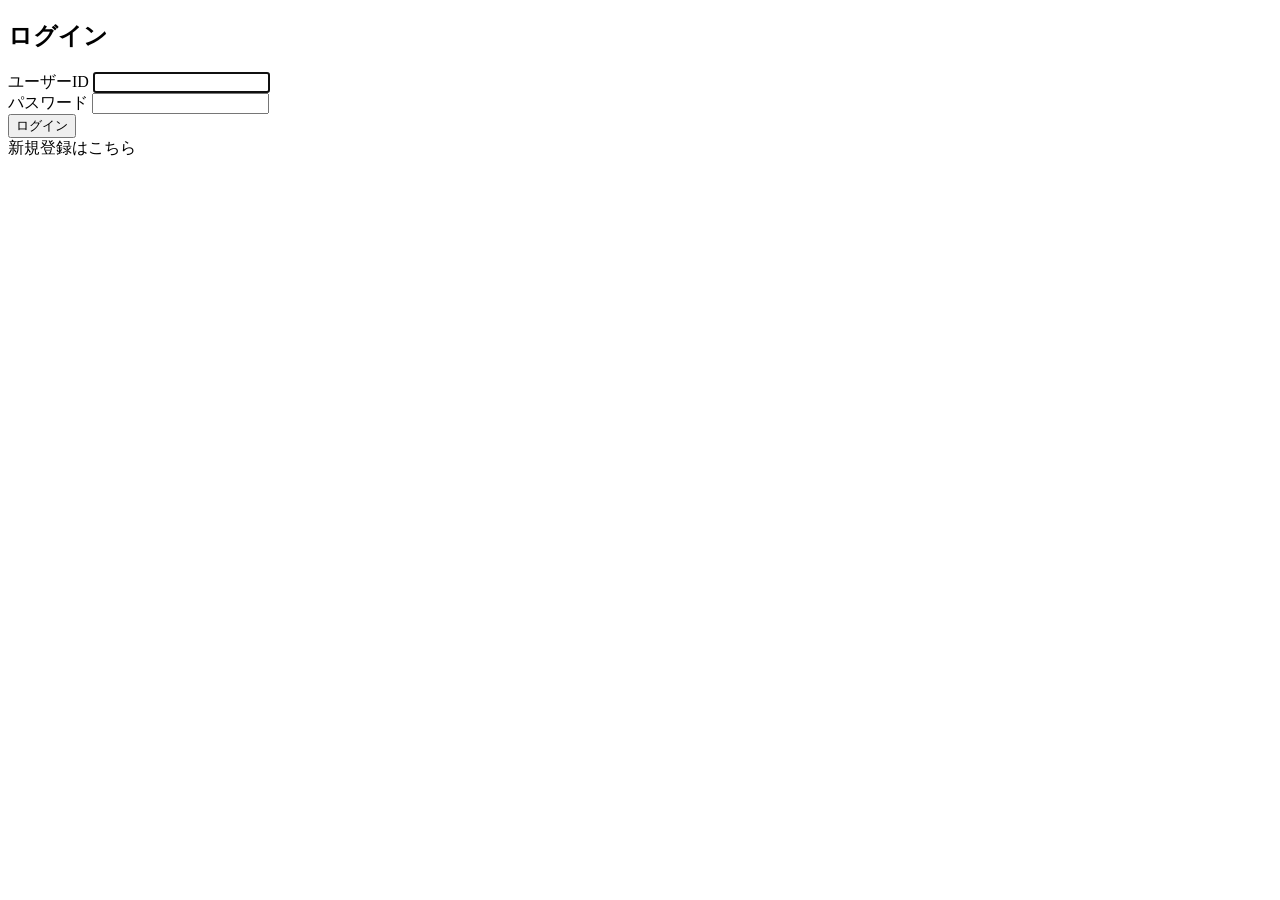
<file: src/main/resources/templates/login.html>
<!DOCTYPE html>
<html lang="ja"
      xmlns:th="http://www.thymeleaf.org"
      xmlns:layout="http://www.ultraq.net.nz/thymeleaf/layout"
      layout:decorate="~{layout/layout}"
>
<head>
    <title>ログイン</title>
</head>
<body>
<section layout:fragment="content">
    <div class="login-form">
        <h2>ログイン</h2>
        <form th:action="@{/login}" method="post">
            <div class="form-group">
                <label for="username">ユーザーID</label>
                <input type="text" id="username" name="username" class="form-control" required autofocus>
            </div>
            <div class="form-group">
                <label for="password">パスワード</label>
                <input type="password" id="password" name="password" class="form-control" required>
            </div>
            <button type="submit" class="btn btn-primary btn-block">ログイン</button>
        </form>
        <div class="mt-3">
            <a th:href="@{/users/creationForm}">新規登録はこちら</a>
        </div>
    </div>
</section>
</body>
</html>
</file>
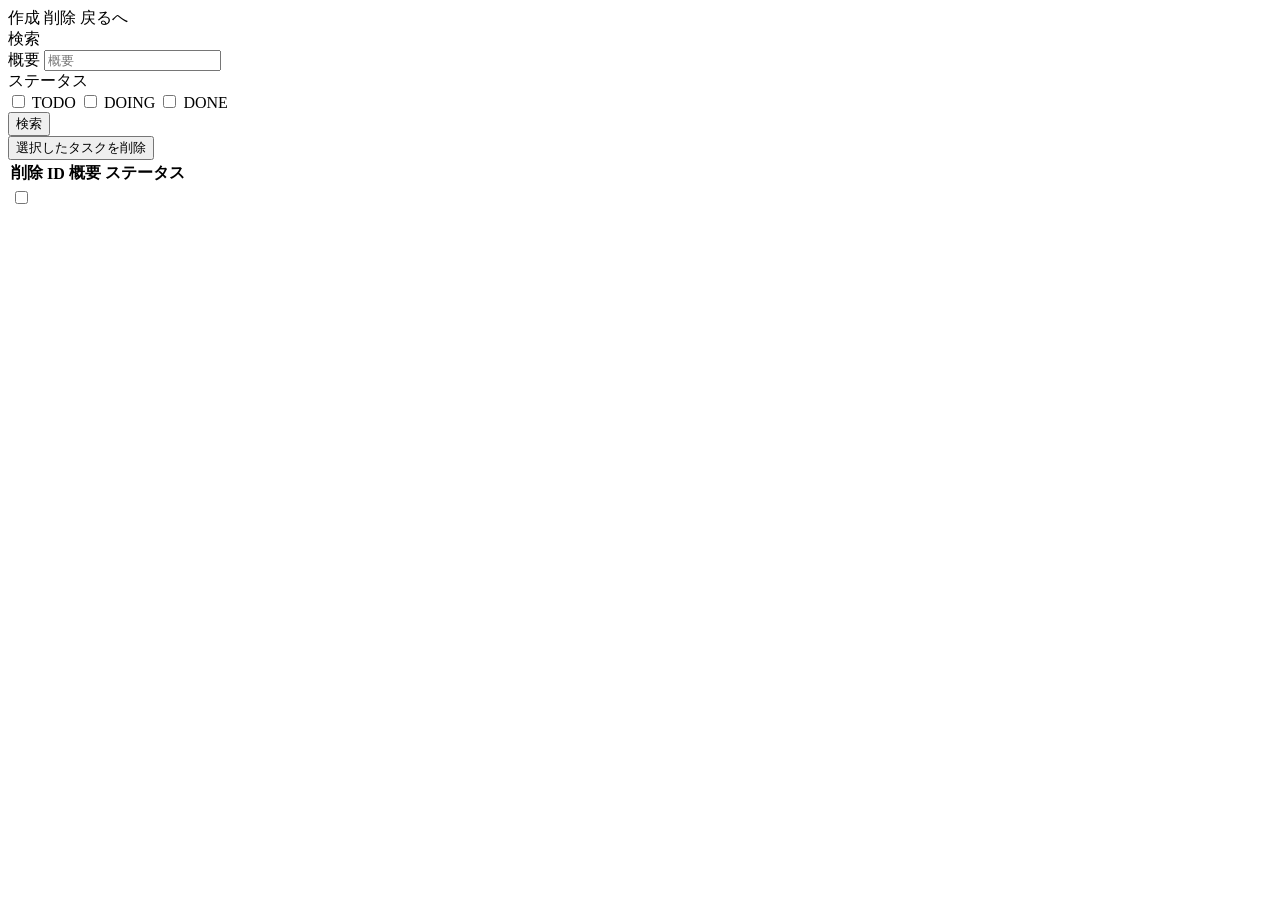
<file: src/main/resources/templates/tasks/list.html>
<!DOCTYPE html>
<html lang="ja"
      xmlns:th="http://www.thymeleaf.org"
      xmlns:layout="http://www.ultraq.net.nz/thymeleaf/layout"
      layout:decorate="~{layout/layout}"
>
<head>
    <title>タスク一覧</title>
</head>
<body>
<section layout:fragment="content">
    <div>
        <a th:href="@{/tasks/creationForm}" class="btn btn-primary">作成</a>
        <a th:if="${mode != 'DELETE'}" th:href="@{/tasks(mode='DELETE')}" class="btn btn-danger">削除</a>
        <a th:if="${mode == 'DELETE'}" th:href="@{/tasks}" class="btn btn-secondary">戻るへ</a>
    </div>
    <div class="card mt-3">
        <div class="card-header">
            検索
        </div>
        <div class="card-body">
        <form th:action="@{/tasks}" method="get" th:object="${searchDTO}">
            <div class="form-group">
                <label class="form-label" for="summarySearch">概要</label>
                <input class="form-control" id="summarySearch" placeholder="概要" th:field="*{summary}">
            </div>
            <div class="form-group mt-3">
                <div>
                    <label class="form-label">ステータス</label>
                </div>
                <div class="btn-group">
                    <input class="btn-check" id="statusSearchTodo" name="status" type="checkbox" value="TODO" th:checked="*{isChecked('TODO')}">
                    <label class="btn btn-outline-primary" for="statusSearchTodo">TODO</label>
                    <input class="btn-check" type="checkbox" id="statusSearchDoing" name="status" value="DOING" th:checked="*{isChecked('DOING')}">
                    <label class="btn btn-outline-primary" for="statusSearchDoing">DOING</label>
                    <input class="btn-check" type="checkbox" id="statusSearchDone" name="status" value="DONE" th:checked="*{isChecked('DONE')}">
                    <label class="btn btn-outline-primary" for="statusSearchDone">DONE</label>
                </div>
            </div>
            <div class="mt-3">
            <button type="submit" class="btn btn-primary">検索</button>
            </div>
        </form>
        </div>
    </div>
    <div>
        <form th:action="@{/tasks/deleteList}" method="post">
            <div class="mt-3" th:if="${mode == 'DELETE'}">
                <button type="submit" class="btn btn-danger">選択したタスクを削除</button>
            </div>
            <table class="table">
                <thead>
                <tr>
                    <th th:if="${mode == 'DELETE'}">削除</th>
                    <th>ID</th>
                    <th>概要</th>
                    <th>ステータス</th>
                </tr>
                </thead>
                <tbody>
                <tr th:each="task : ${taskList}" th:object="${task}">
                    <td th:if="${mode == 'DELETE'}">
                        <input type="checkbox" name="deleteIds" th:value="*{id}">
                    </td>
                    <td><a th:href="@{/tasks/{id}(id=*{id})}" th:text="'#' + *{id}" ></a></td>
                    <td><a th:href="@{/tasks/{id}(id=*{id})}" th:text="'#' + *{summary}" ></a></td>
                    <td th:text="*{status}"></td>
                </tr>
                </tbody>
            </table>
        </form>
    </div>
</section>
</body>
</html>
</file>
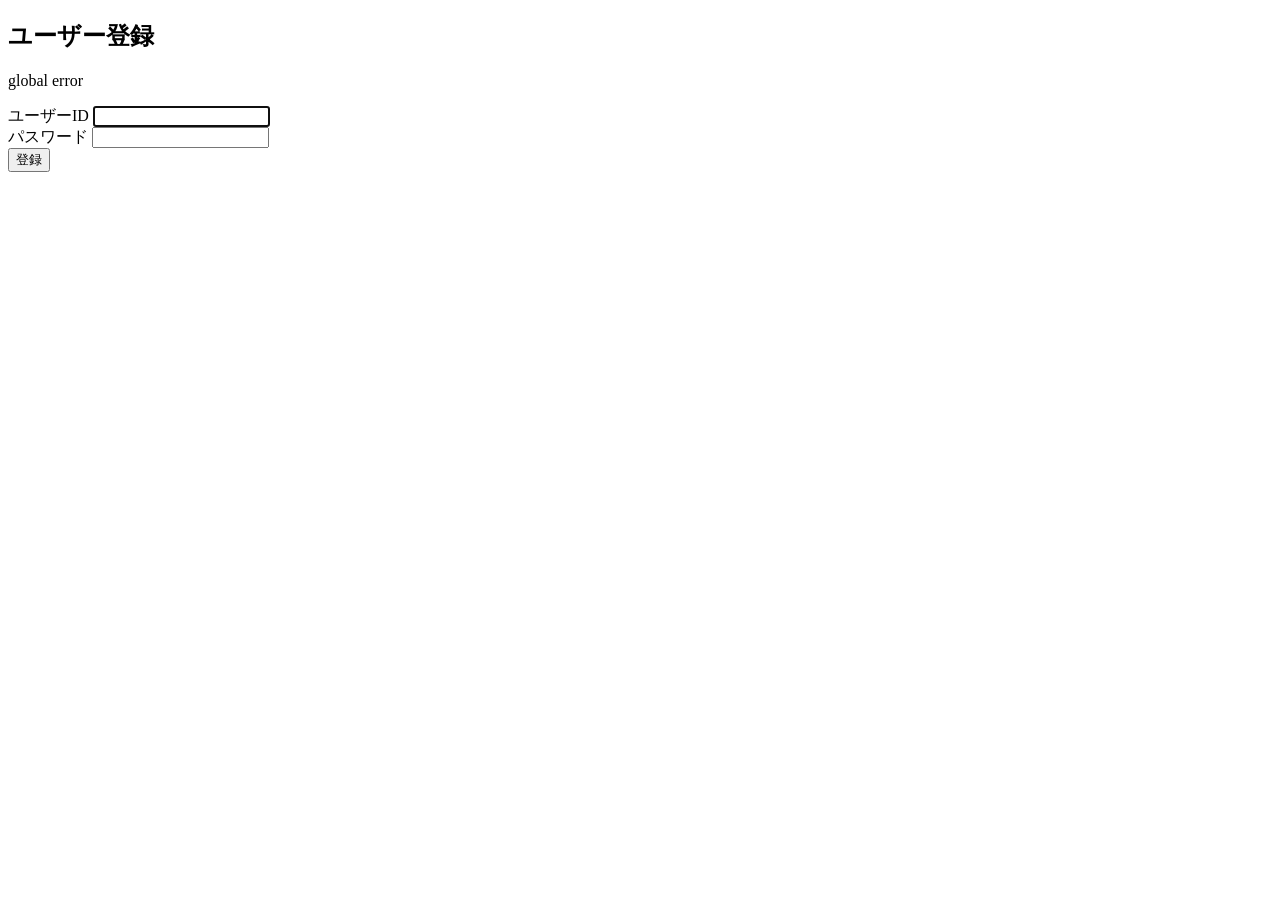
<file: src/main/resources/templates/users/form.html>
<!DOCTYPE html>
<html lang="ja"
      xmlns:th="http://www.thymeleaf.org"
      xmlns:layout="http://www.ultraq.net.nz/thymeleaf/layout"
      layout:decorate="~{layout/layout}"
>
<head>
    <title>ユーザー登録</title>
</head>
<body>
<section layout:fragment="content">
    <div class="user-form">
        <h2>ユーザー登録</h2>
        <form th:action="@{/users}" method="post" th:object="${userForm}">
            <div th:if="${#fields.hasGlobalErrors()}">
                <p th:each="err : ${#fields.globalErrors()}" th:text="${err}">
                    global error
                </p>
            </div>
            <div class="form-group">
                <label for="username">ユーザーID</label>
                <input type="text" id="username" class="form-control" th:field="*{username}" required autofocus>
                <div th:if="${#fields.hasErrors('username')}" th:errors="*{username}"></div>
            </div>
            <div class="form-group">
                <label for="password">パスワード</label>
                <input type="password" id="password" class="form-control" th:field="*{password}" required>
                <div th:if="${#fields.hasErrors('password')}" th:errors="*{password}"></div>
            </div>
            <button type="submit" class="btn btn-primary btn-block">登録</button>
        </form>
    </div>
</section>
</body>
</html>
</file>
